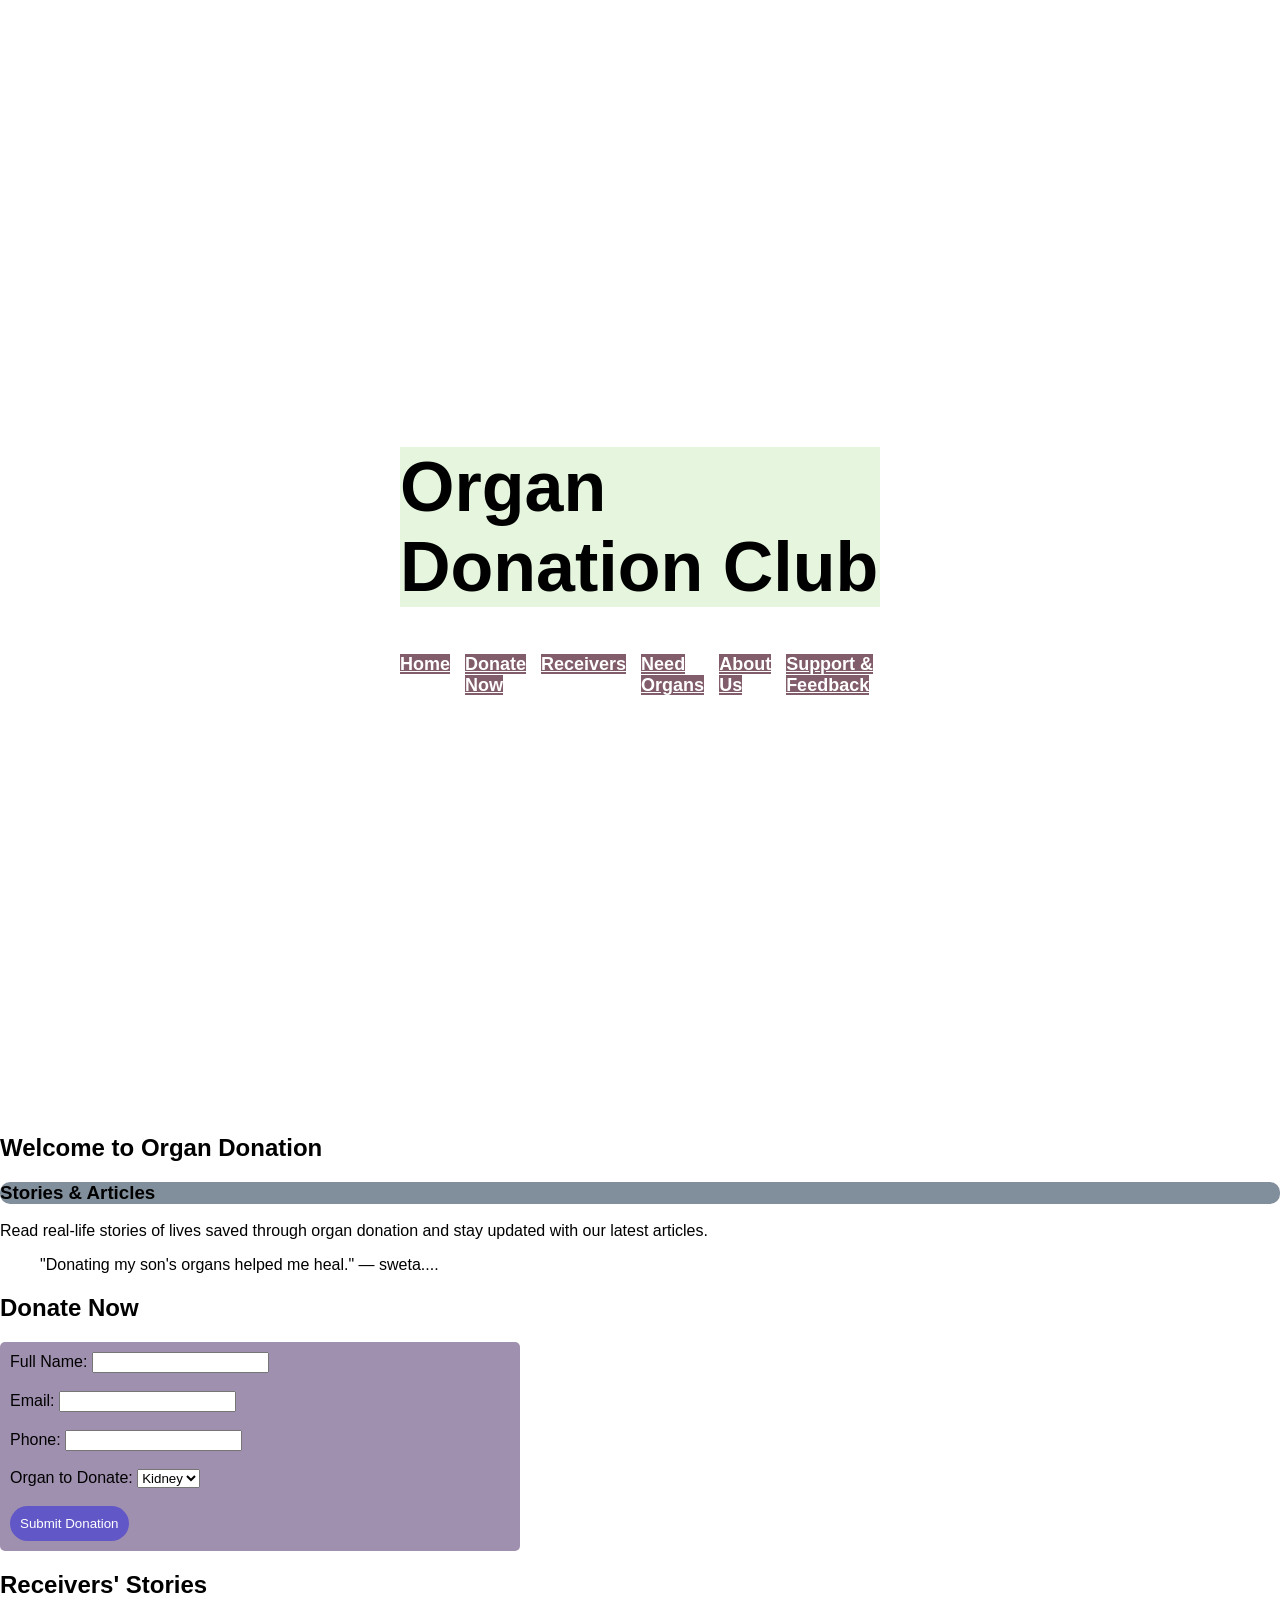
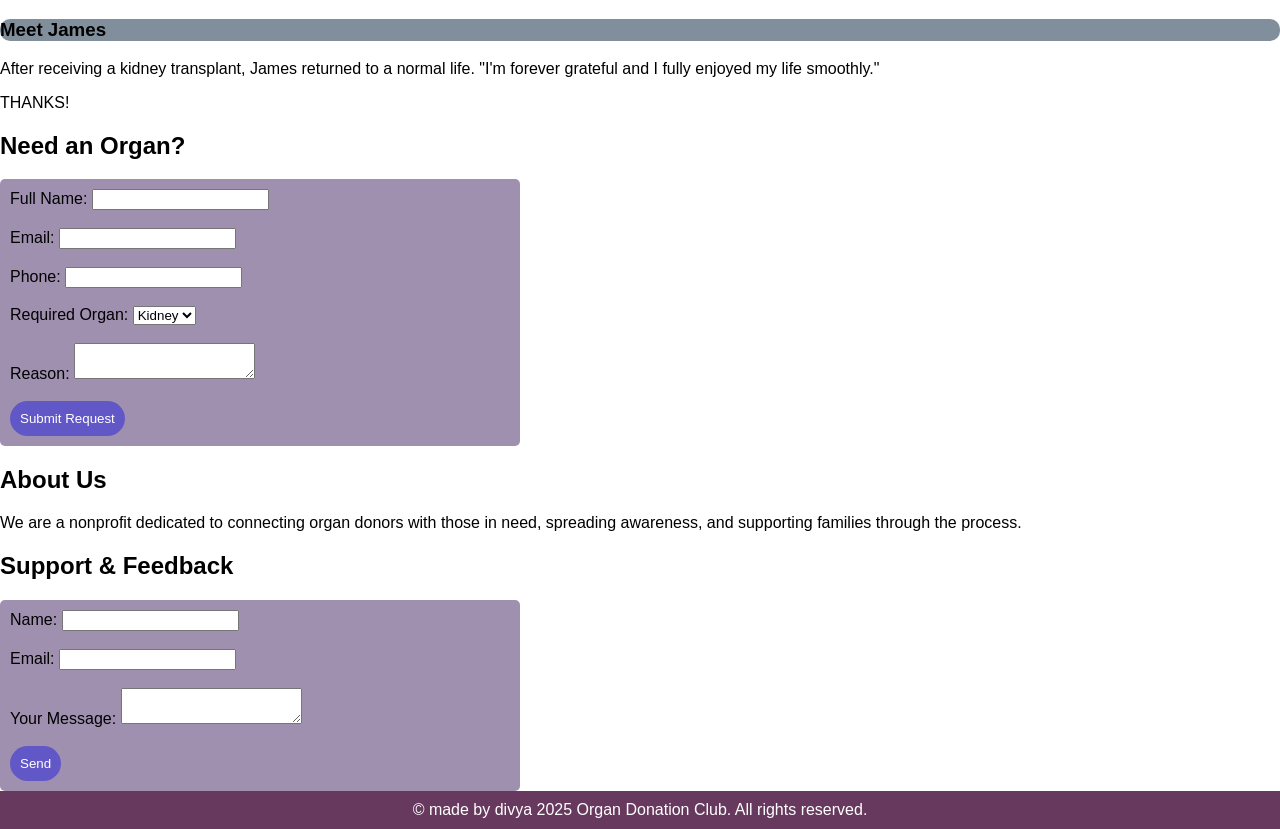
<file: index.html>
<!DOCTYPE html>
<html lang="en">
<head>
  <meta charset="UTF-8" />
  <meta name="viewport" content="width=device-width, initial-scale=1.0"/>
  <title>Organ Donation</title>
  <link rel="stylesheet" href="style.css">
</head>
<body>
  <header>
    <h1>Organ Donation Club</h1>
    <nav>
      <ul>
        <li><a href="#home">Home</a></li>
        <li><a href="#donate">Donate Now</a></li>
        <li><a href="#receivers">Receivers</a></li>
        <li><a href="#need-organs">Need Organs</a></li>
        <li><a href="#about">About Us</a></li>
        <li><a href="#support">Support & Feedback</a></li>
      </ul>
    </nav>
  </header>

  <main>
    <section id="home">
      <h2>Welcome to Organ Donation</h2>
      <article>
        <h3>Stories & Articles</h3>
        <p>Read real-life stories of lives saved through organ donation and stay updated with our latest articles.</p>
        <blockquote>"Donating my son's organs helped me heal." — sweta....</blockquote>
      </article>
    </section>

    <section id="donate">
      <h2>Donate Now</h2>
      <form>
        <label>Full Name: <input type="text" required></label><br>
        <label>Email: <input type="email" required></label><br>
        <label>Phone: <input type="tel" required></label><br>
        <label>Organ to Donate: 
          <select>
            <option>Kidney</option>
            <option>Liver</option>
            <option>Heart</option>
            <option>Other</option>
          </select>
         </label><br>
        <button type="submit">Submit Donation</button>
      </form>
    </section>

    <section id="receivers">
      <h2>Receivers' Stories</h2>
      <article>
        <h3>Meet James</h3>
        <p>After receiving a kidney transplant, James returned to a normal life. "I'm forever grateful and I fully enjoyed my life smoothly."</p>
        <p>THANKS!</p>
      </article>
    </section>

    <section id="need-organs">
      <h2>Need an Organ?</h2>
      <form>
        <label>Full Name: <input type="text" required></label><br>
        <label>Email: <input type="email" required></label><br>
        <label>Phone: <input type="tel" required></label><br>
        <label>Required Organ:
          <select>
            <option>Kidney</option>
            <option>Liver</option>
            <option>Heart</option>
            <option>Other</option>
          </select>
        </label><br>
        <label>Reason: <textarea required></textarea></label><br>
        <button type="submit">Submit Request</button>
      </form>
    </section>

    <section id="about">
      <h2>About Us</h2>
      <p>We are a nonprofit dedicated to connecting organ donors with those in need, spreading awareness, and supporting families through the process.</p>
    </section>

    <section id="support">
      <h2>Support & Feedback</h2>
      <form>
        <label>Name: <input type="text" required></label><br>
        <label>Email: <input type="email" required></label><br>
        <label>Your Message: <textarea required></textarea></label><br>
        <button type="submit">Send</button>
      </form>
    </section>
  </main>

  <footer>
    &copy; made by divya 2025 Organ Donation Club. All rights reserved.
  </footer>
</body>
</html>
</file>
<file: style.css>
body {
  font-family: Arial, sans-serif;
  margin: 0;
  padding: 0;
}


header { 
    
font-size: large;

  
  padding: 400px;
  background-image:url(https://assets.thehansindia.com/h-upload/2021/08/26/1104358-organ.jpg);
  background-size:cover;
  background-repeat: no-repeat;
  
  
 

} 
h1{
  font-size:70px ;
  background-color:rgba(220, 242, 209, 0.7);


  
}



nav ul {
  list-style: none;
  padding: 0;
  display: flex;
  justify-content: center;
  gap: 15px;
}

nav ul li a {
  color: white;
  
  font-weight: bold;
background-color: rgba(76, 23, 45, 0.7);
}

ul li a:hover{
color: red;

}

form {
  background:rgba(67, 34, 98, 0.5);
  padding: 10px;
  border-radius: 5px;
  max-width: 500px;
}

form label {
  display: block;
  margin: 0;
}

button {
  background-color:rgb(98, 87, 199);
  color: white;
  padding: 10px;
  border: none;
  border-radius: 30px;
  
}

footer {
  background: rgba(67, 8, 56,0.8);
  color: white;
  text-align: center;
  padding: 10px;
}  
h3 {
    background-color: rgba(45, 67, 89, 0.6);
    border-radius: 10px;
    
}
</file>
